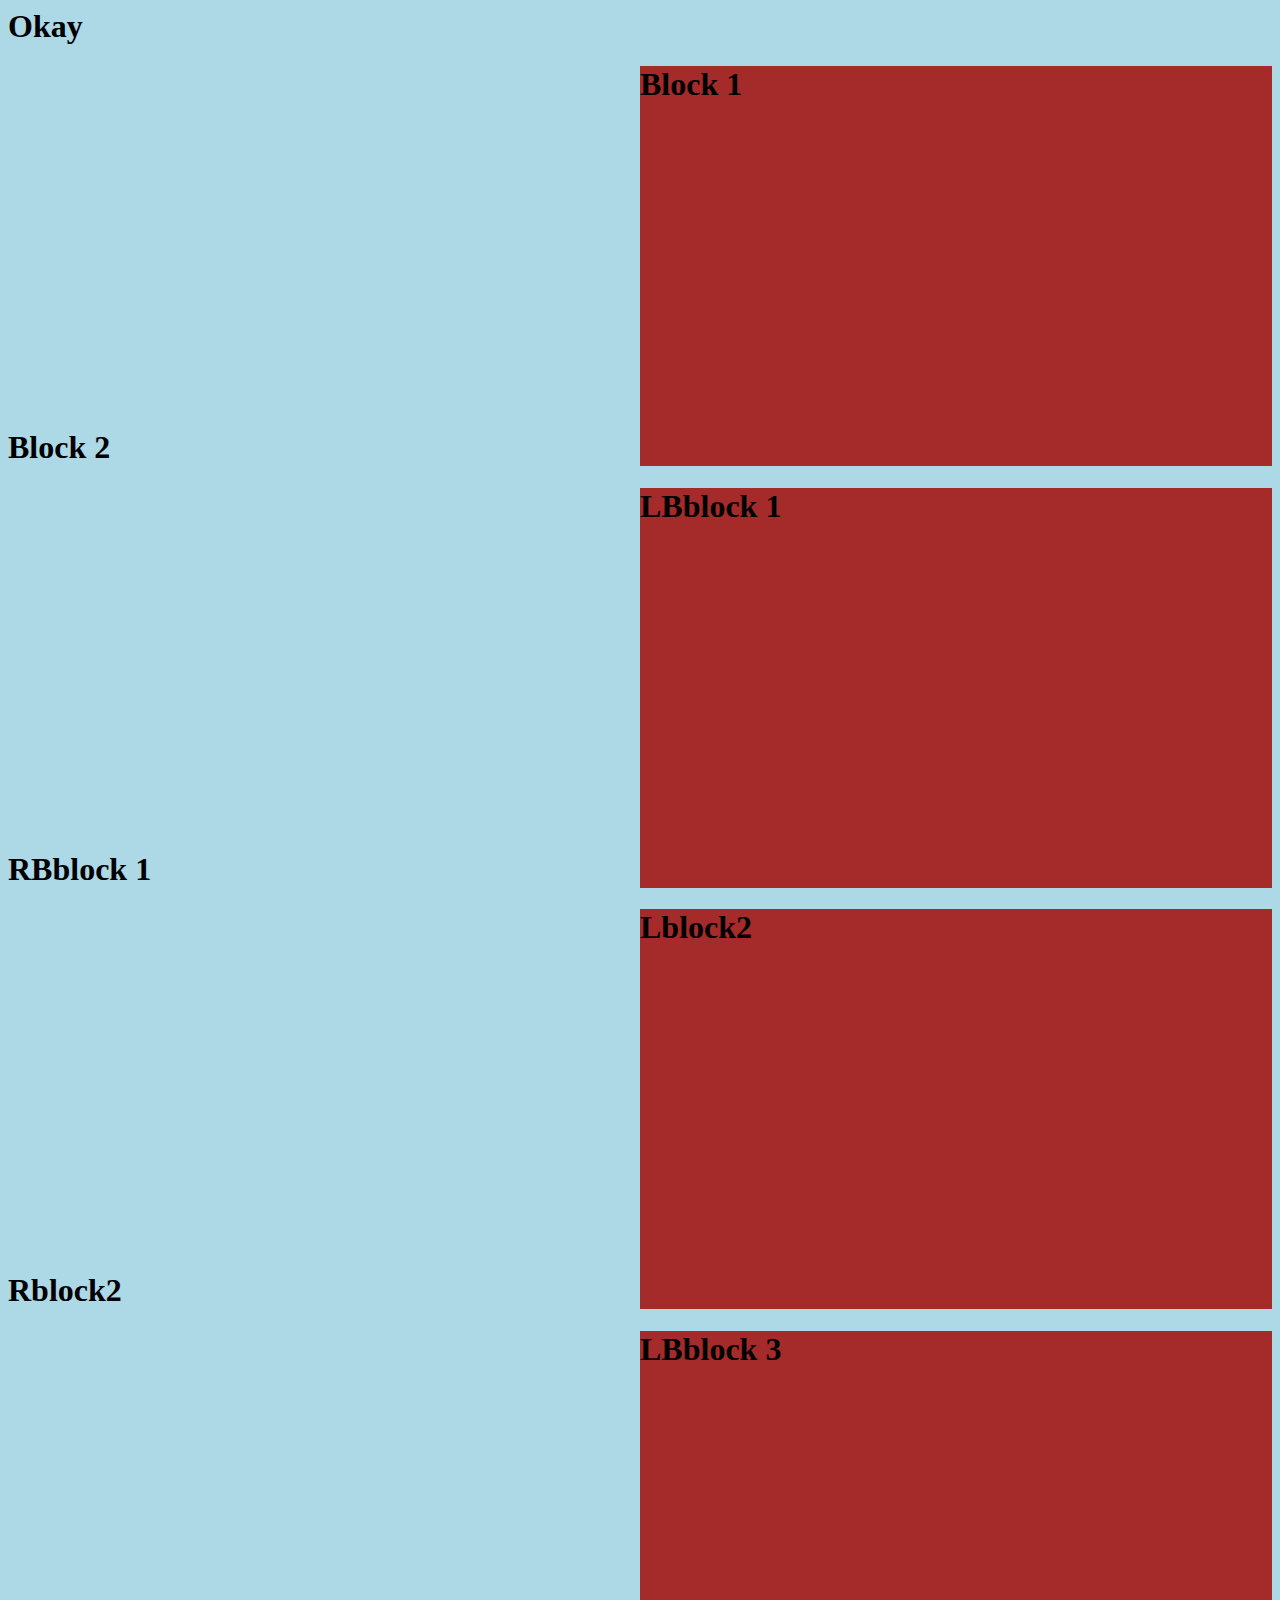
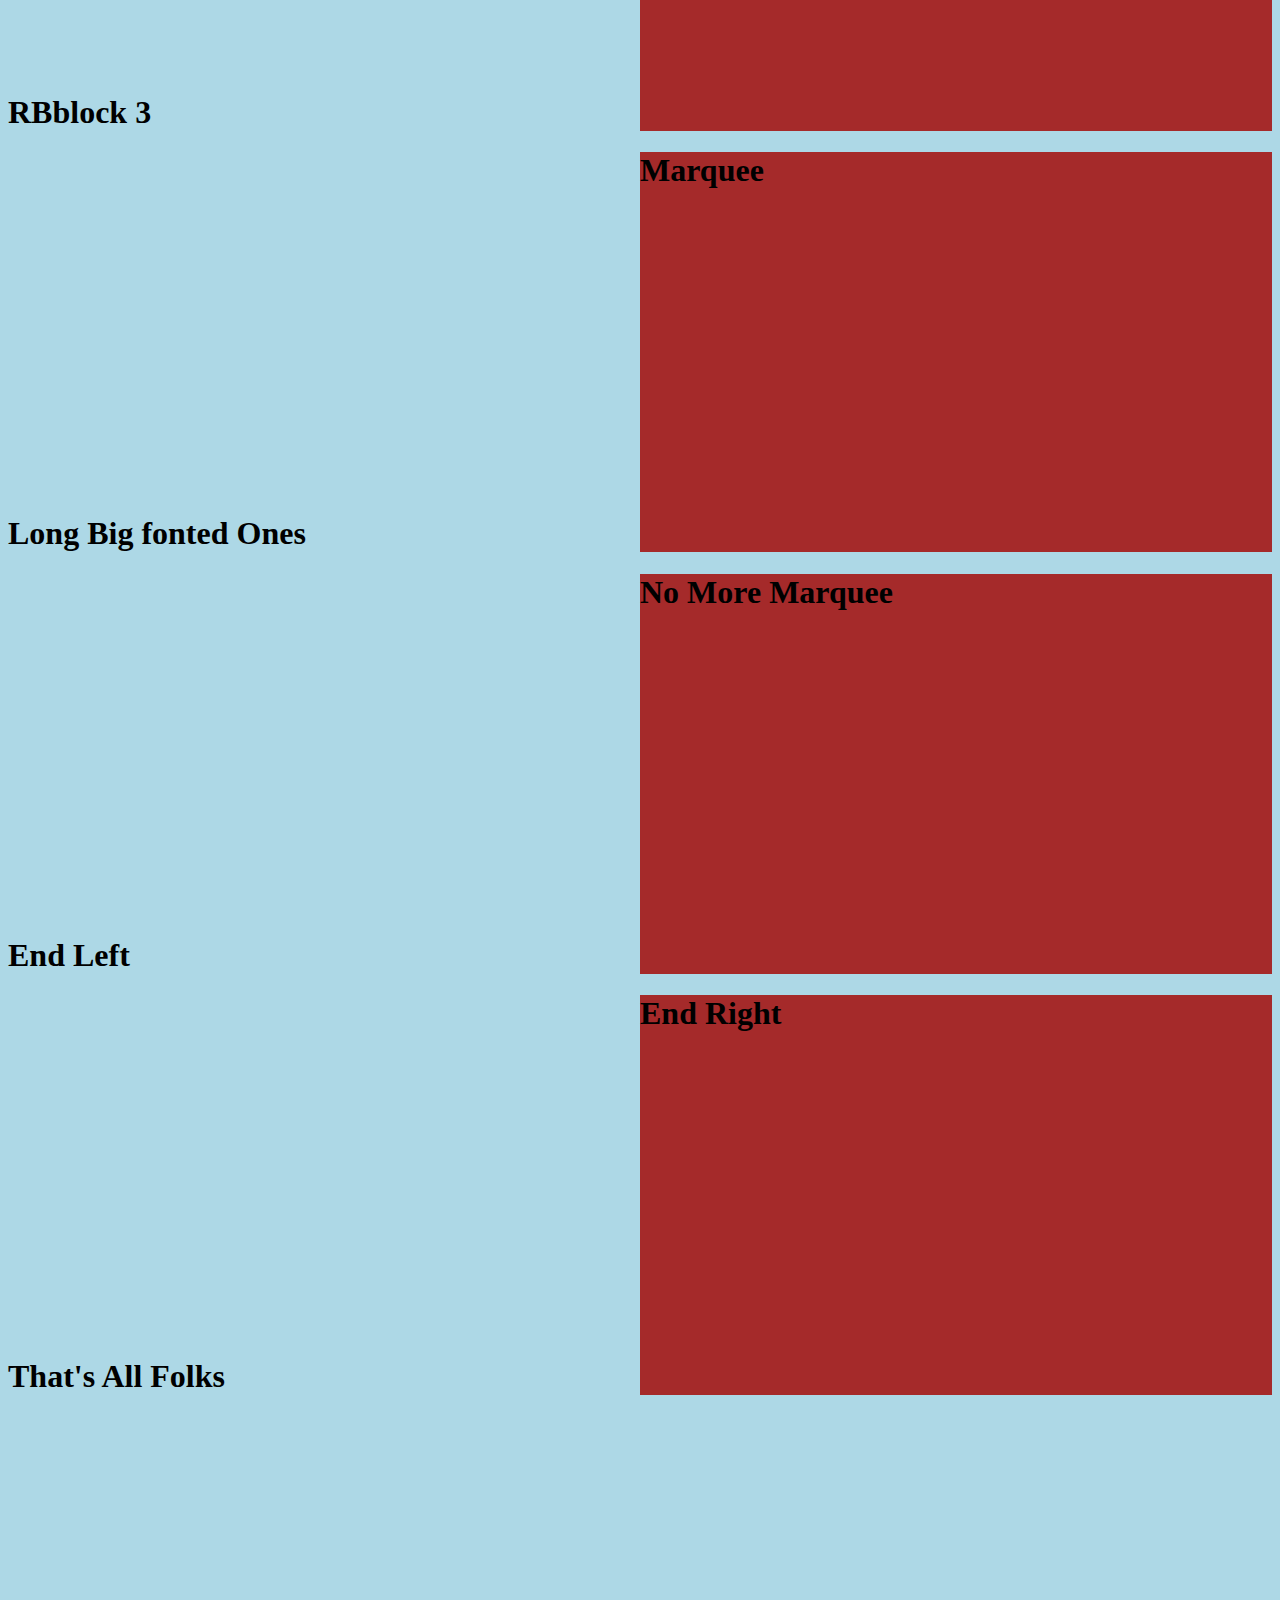
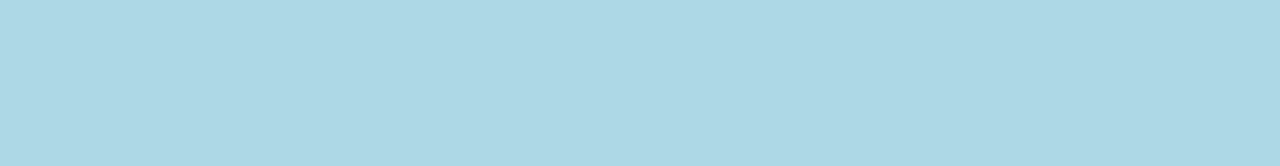
<file: index.html>
<html>
<head>
    <title>
|| Vasu Soni || Dev Profile ||
    </title>
    <link rel="stylesheet" type="text/css" href="./css.css">
    

 </head>
    
    
    
<body>
    
<div id="P1">
        <div id="First">
            <h1>Okay</h1>
        </div>
        <div id="n1">
            <h1>Block 1</h1>
        </div>
    </div>

<div id="P2">
    <div id="2">
        <h1>Block 2</h1>
    </div>
    
    <div id="n2">
        <h1>LBblock 1</h1>
    </div>
</div>
    
<div id="P3">
    <div id ="3">
        <h1>RBblock 1</h1>
    </div>
    <div id="n3">
        <h1>Lblock2</h1>
    </div>
</div>
    
<div id="P4">
    <div id="4">
        <h1>Rblock2</h1>
    </div>
    <div id="n4">
        <h1>LBblock 3</h1>
    </div>
</div>
    
<div id="P5">
    <div id="5">
        <h1>RBblock 3</h1>
    </div>
    <div id="n4">
        <h1>Marquee</h1>
    </div>
</div>

<div id="P6">
    <div id="6">
        <h1>Long Big fonted Ones</h1>
    </div>
    <div id="n5">
        <h1>No More Marquee</h1>
    </div>
</div>

<div id="P7">
    <div id="7">
        <h1>End Left</h1>
    </div>
    <div id="n6">
        <h1>End Right</h1>
    </div>
</div>

<div id="P8">
    <h1>That's All Folks</h1>
</div>



</body>
</html
</file>
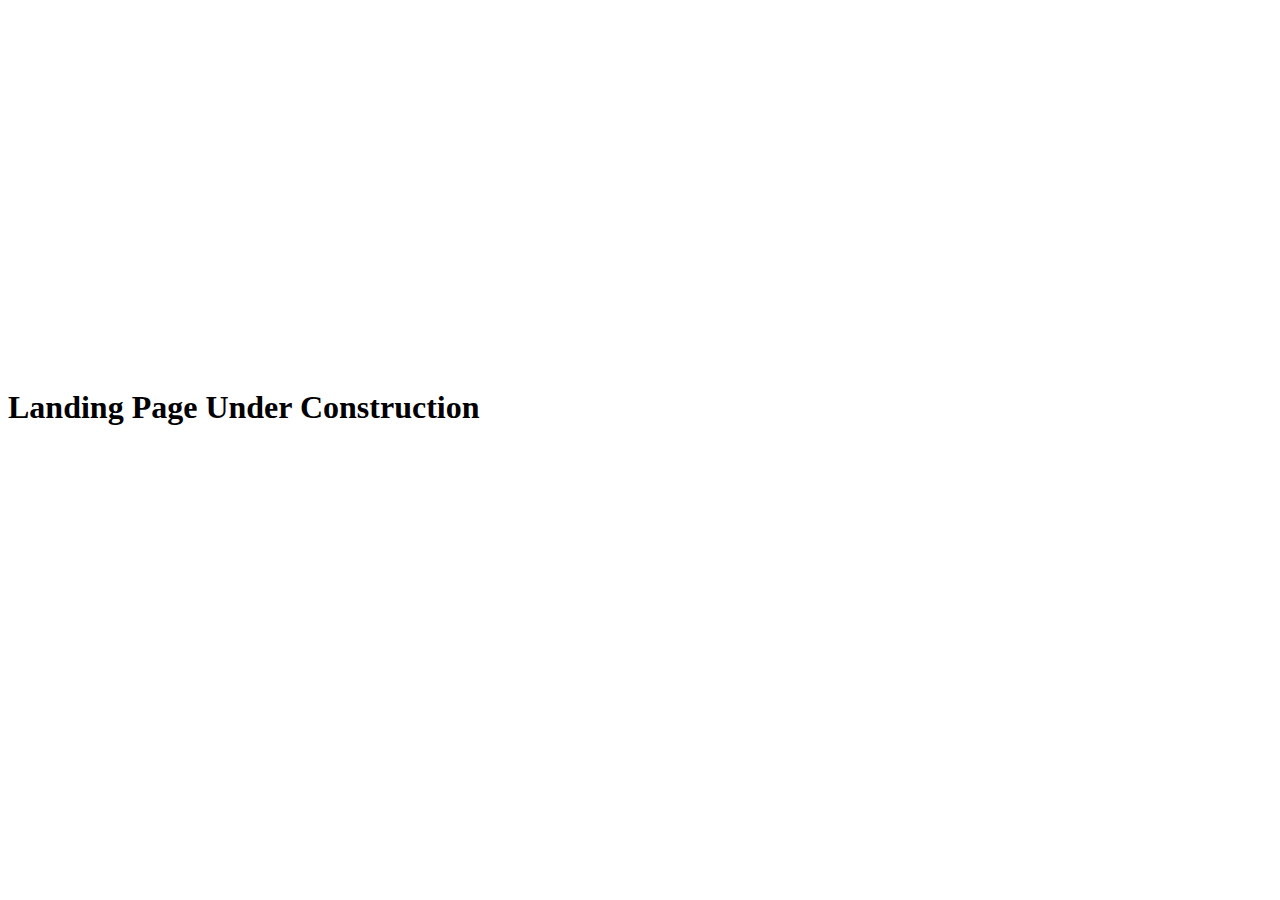
<file: home.htm>
<html>
    <head>
    <title>
        Vasu Soni
        ||Coder || Developer || Tech enthusiast || </title>
    </head>
    <body>
    <div align="centre">
        
        <br><br><br><br><br><br><br><br><br><br><br><br><br><br><br><br><br><br><br><br>
        <h1>
        
        Landing Page Under Construction 
        </h1>
        
        </div></body>

    
</html>
</file>
<file: css.css>
#first,#2,#3,#4,#5,#6,#7{
    width: 50%;
    height: 100%;
    margin-top: 0px;
    background-color:#f20039;
    float: left;
}

body {
  background-color: lightblue;
}

#P1,#P2,#P3,#P4,#P5,#P6,#P7,#P8{
    width: 100%;
    height: 400px;

}

#n1,#n2,#n3,#n4,#n5,#n6,#n7,#n8{
    width: 50%;
    margin-left: 50%;
    height: 100%;
    background-color:brown;
}
</file>
